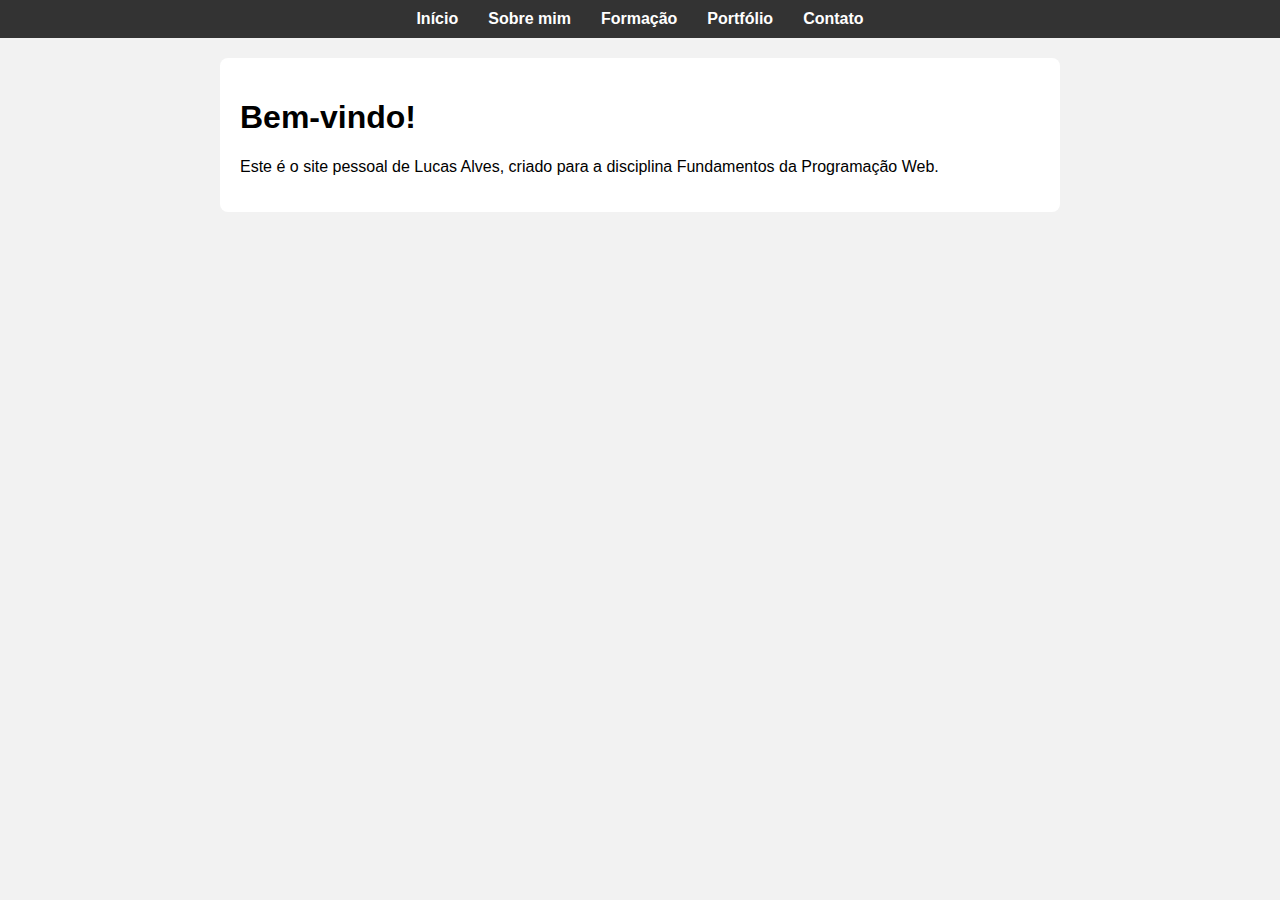
<file: index.html>
<!DOCTYPE html>
<html lang="pt-BR">

<head>
    <meta charset="UTF-8">
    <title>Lucas - Início</title>
    <link rel="stylesheet" href="style.css">
</head>

<body>
    <nav>
        <ul>
            <li><a href="index.html">Início</a></li>
            <li><a href="sobre.html">Sobre mim</a></li>
            <li><a href="formacao.html">Formação</a></li>
            <li><a href="portfolio.html">Portfólio</a></li>
            <li><a href="contato.html">Contato</a></li>
        </ul>
    </nav>
    <main>
        <h1>Bem-vindo!</h1>
        <p>Este é o site pessoal de Lucas Alves, criado para a disciplina Fundamentos da Programação Web.</p>
    </main>
</body>

</html>
</file>
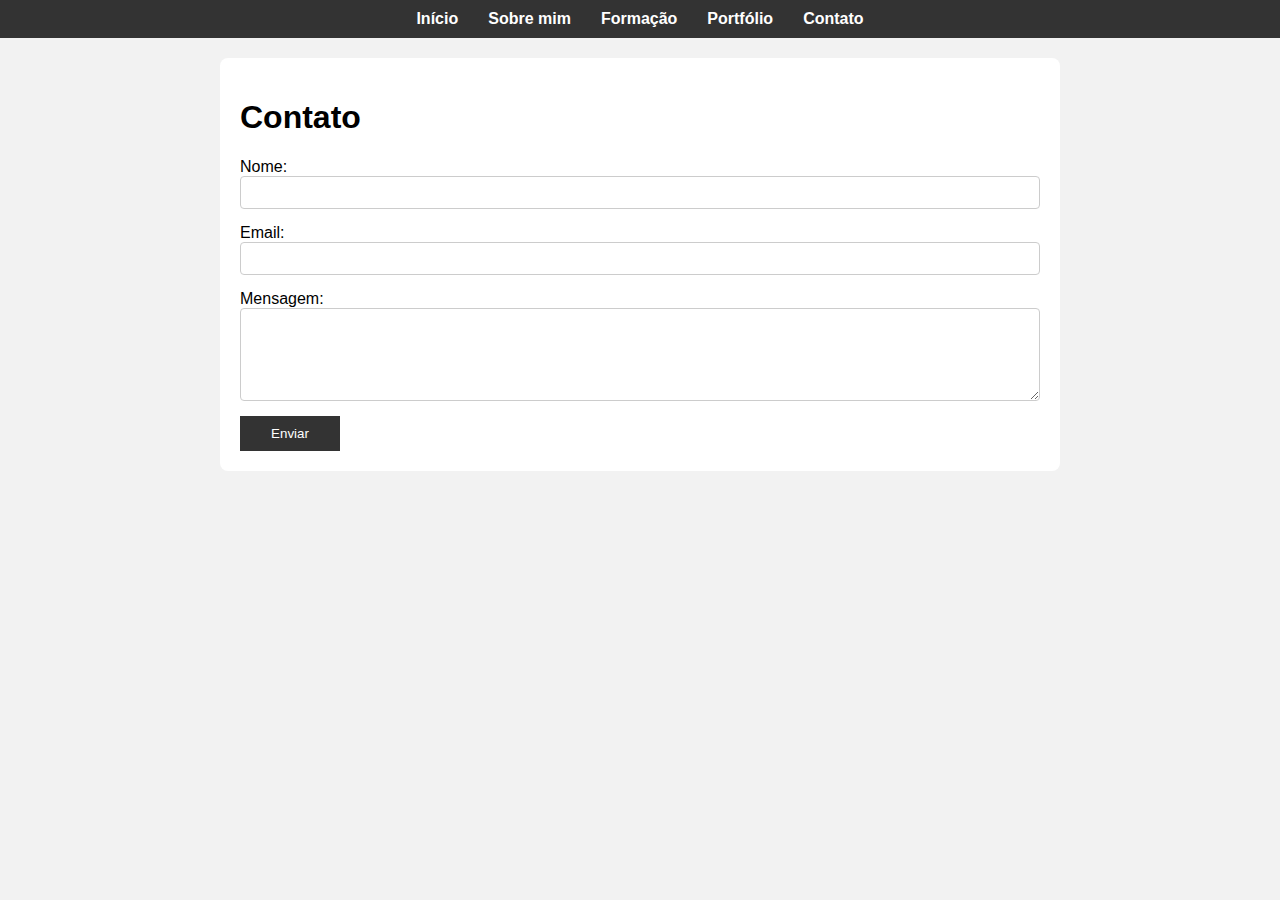
<file: contato.html>
<!DOCTYPE html>
<html lang="pt-BR">

<head>
    <meta charset="UTF-8">
    <title>Contato</title>
    <link rel="stylesheet" href="style.css">
</head>

<body>
    <nav>
        <ul>
            <li><a href="index.html">Início</a></li>
            <li><a href="sobre.html">Sobre mim</a></li>
            <li><a href="formacao.html">Formação</a></li>
            <li><a href="portfolio.html">Portfólio</a></li>
            <li><a href="contato.html">Contato</a></li>
        </ul>
    </nav>
    <main>
        <h1>Contato</h1>
        <form>
            <label for="nome">Nome:</label>
            <input type="text" id="nome" name="nome" required />

            <label for="email">Email:</label>
            <input type="email" id="email" name="email" required />

            <label for="mensagem">Mensagem:</label>
            <textarea id="mensagem" name="mensagem" rows="5" required></textarea>

            <button type="submit">Enviar</button>
        </form>
    </main>
</body>

</html>
</file>
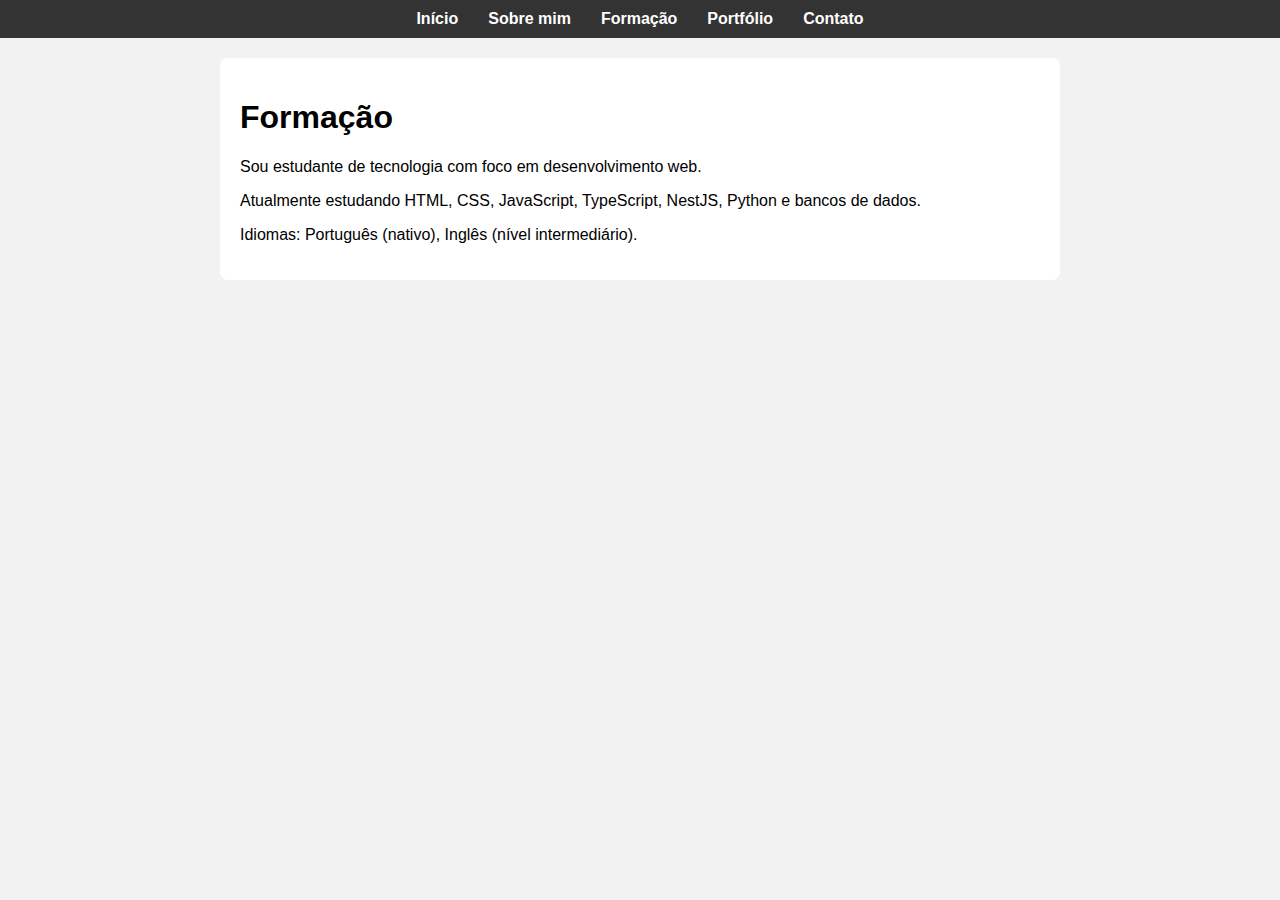
<file: formacao.html>
<!DOCTYPE html>
<html lang="pt-BR">

<head>
    <meta charset="UTF-8">
    <title>Formação</title>
    <link rel="stylesheet" href="style.css">
</head>

<body>
    <nav>
        <ul>
            <li><a href="index.html">Início</a></li>
            <li><a href="sobre.html">Sobre mim</a></li>
            <li><a href="formacao.html">Formação</a></li>
            <li><a href="portfolio.html">Portfólio</a></li>
            <li><a href="contato.html">Contato</a></li>
        </ul>
    </nav>
    <main>
        <h1>Formação</h1>
        <p>Sou estudante de tecnologia com foco em desenvolvimento web.</p>
        <p>Atualmente estudando HTML, CSS, JavaScript, TypeScript, NestJS, Python e bancos de dados.</p>
        <p>Idiomas: Português (nativo), Inglês (nível intermediário).</p>
    </main>
</body>

</html>
</file>
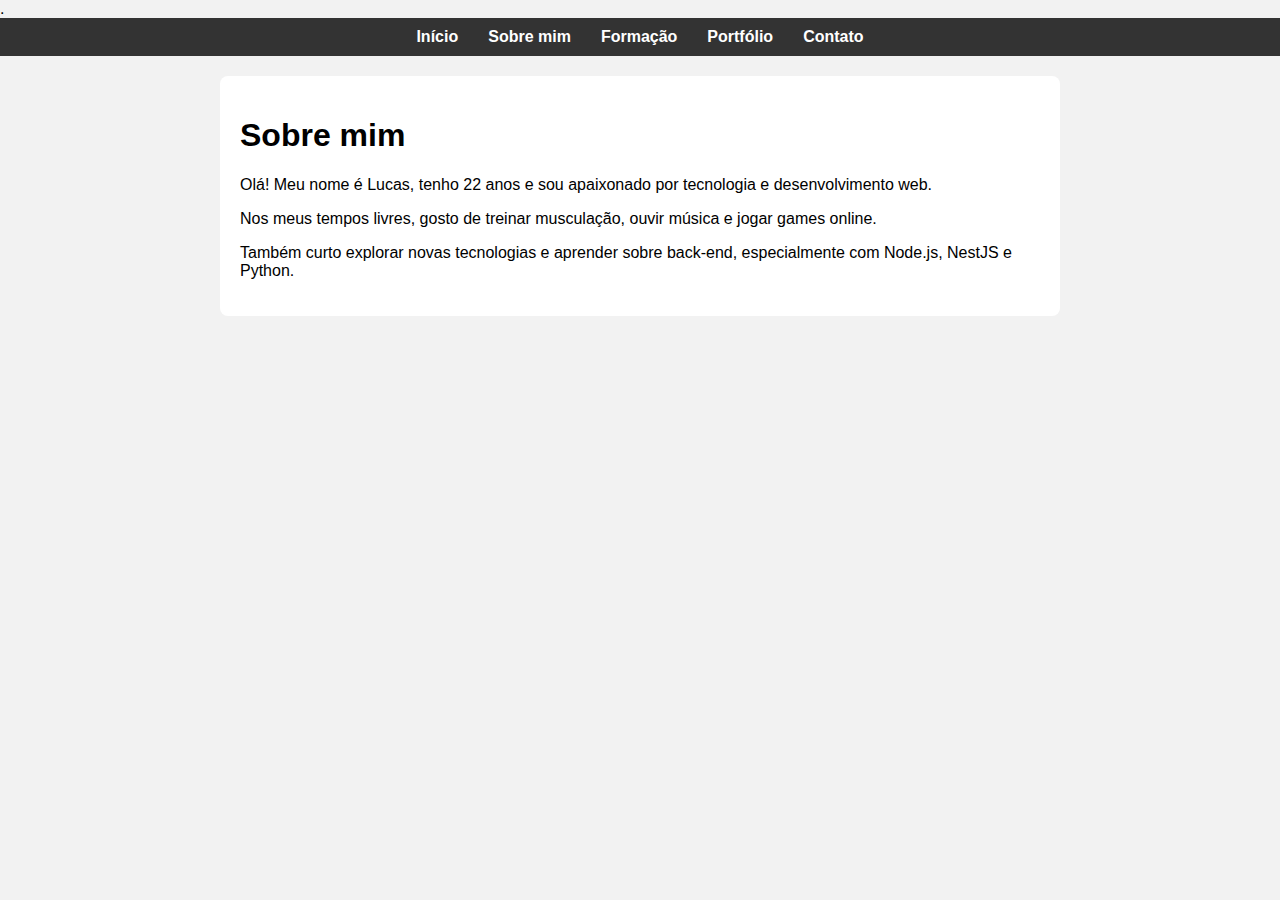
<file: sobre.html>
.
<!DOCTYPE html>
<html lang="pt-BR">

<head>
    <meta charset="UTF-8">
    <title>Sobre mim</title>
    <link rel="stylesheet" href="style.css">
</head>

<body>
    <nav>
        <ul>
            <li><a href="index.html">Início</a></li>
            <li><a href="sobre.html">Sobre mim</a></li>
            <li><a href="formacao.html">Formação</a></li>
            <li><a href="portfolio.html">Portfólio</a></li>
            <li><a href="contato.html">Contato</a></li>
        </ul>
    </nav>
    <main>
        <h1>Sobre mim</h1>
        <p>Olá! Meu nome é Lucas, tenho 22 anos e sou apaixonado por tecnologia e desenvolvimento web.</p>
        <p>Nos meus tempos livres, gosto de treinar musculação, ouvir música e jogar games online.</p>
        <p>Também curto explorar novas tecnologias e aprender sobre back-end, especialmente com Node.js, NestJS e
            Python.</p>
    </main>
</body>

</html>
</file>
<file: style.css>
body {
    font-family: Arial, sans-serif;
    margin: 0;
    padding: 0;
    background-color: #f2f2f2;
}

nav {
    background-color: #333;
    padding: 10px 0;
}

nav ul {
    list-style: none;
    display: flex;
    justify-content: center;
    margin: 0;
    padding: 0;
}

nav li {
    margin: 0 15px;
}

nav a {
    color: white;
    text-decoration: none;
    font-weight: bold;
}

nav a:hover {
    text-decoration: underline;
}

main {
    padding: 20px;
    max-width: 800px;
    margin: auto;
    background-color: white;
    margin-top: 20px;
    border-radius: 8px;
}

/* Formulário visual */
form {
    display: flex;
    flex-direction: column;
}

form input,
form textarea {
    margin-bottom: 15px;
    padding: 8px;
    border: 1px solid #ccc;
    border-radius: 4px;
}

form button {
    width: 100px;
    padding: 10px;
    background-color: #333;
    color: white;
    border: none;
    cursor: pointer;
}

form button:hover {
    background-color: #555;
}
</file>
